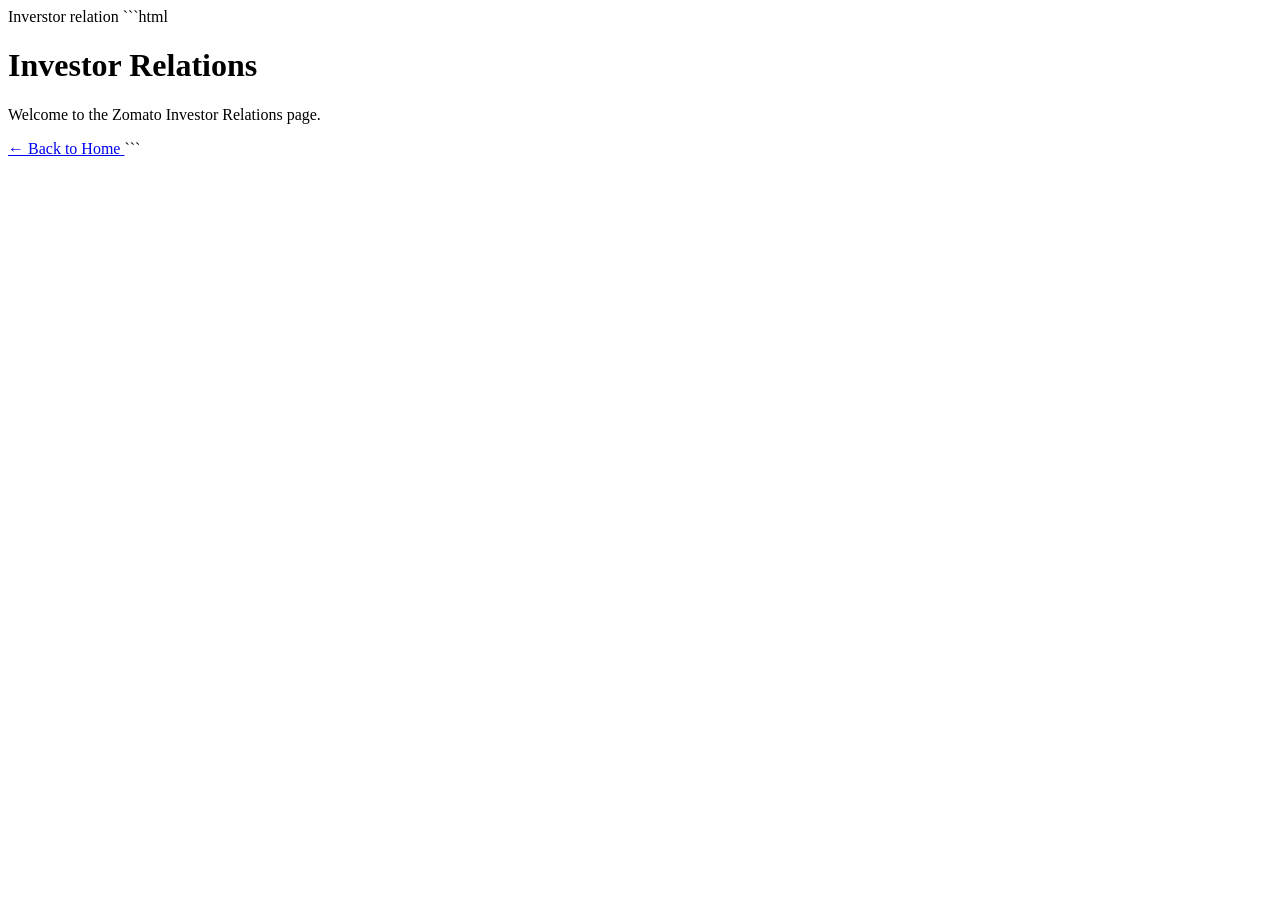
<file: inverstor.html>
<!DOCTYPE html>
<html lang="en">
<head>
    <meta charset="UTF-8">
    <meta name="viewport" content="width=device-width, initial-scale=1.0">
    <title>Document</title>
</head>
<body>
    Inverstor relation
</body>
</html>```html
<!DOCTYPE html>
<html lang="en">

<head>
    <meta charset="UTF-8">

    <meta
        name="viewport"
        content="width=device-width, initial-scale=1.0"
    >

    <title>Investor Relations - Zomato</title>
</head>

<body>

    <h1>Investor Relations</h1>

    <p>
        Welcome to the Zomato Investor Relations page.
    </p>

    <a href="/index.html">
        ← Back to Home
    </a>

</body>

</html>
```
</file>
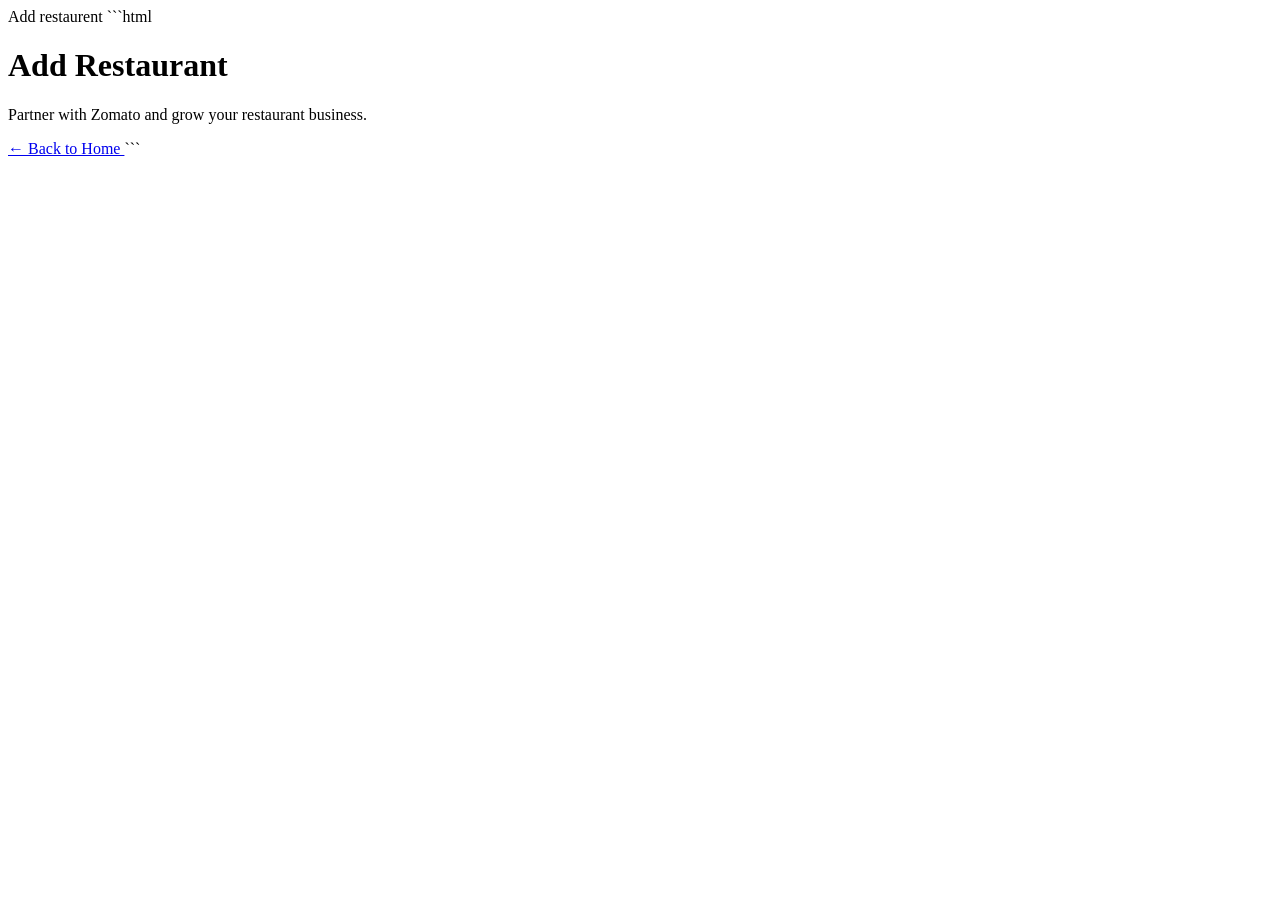
<file: restaurant.html>
<!DOCTYPE html>
<html lang="en">
<head>
    <meta charset="UTF-8">
    <meta name="viewport" content="width=device-width, initial-scale=1.0">
    <title>Document</title>
</head>
<body>
    Add restaurent
</body>```html
<!DOCTYPE html>
<html lang="en">

<head>
    <meta charset="UTF-8">

    <meta
        name="viewport"
        content="width=device-width, initial-scale=1.0"
    >

    <title>Add Restaurant - Zomato</title>
</head>

<body>

    <h1>Add Restaurant</h1>

    <p>
        Partner with Zomato and grow your restaurant business.
    </p>

    <a href="index.html">
        ← Back to Home
    </a>

</body>

</html>
```

</html>
</file>
